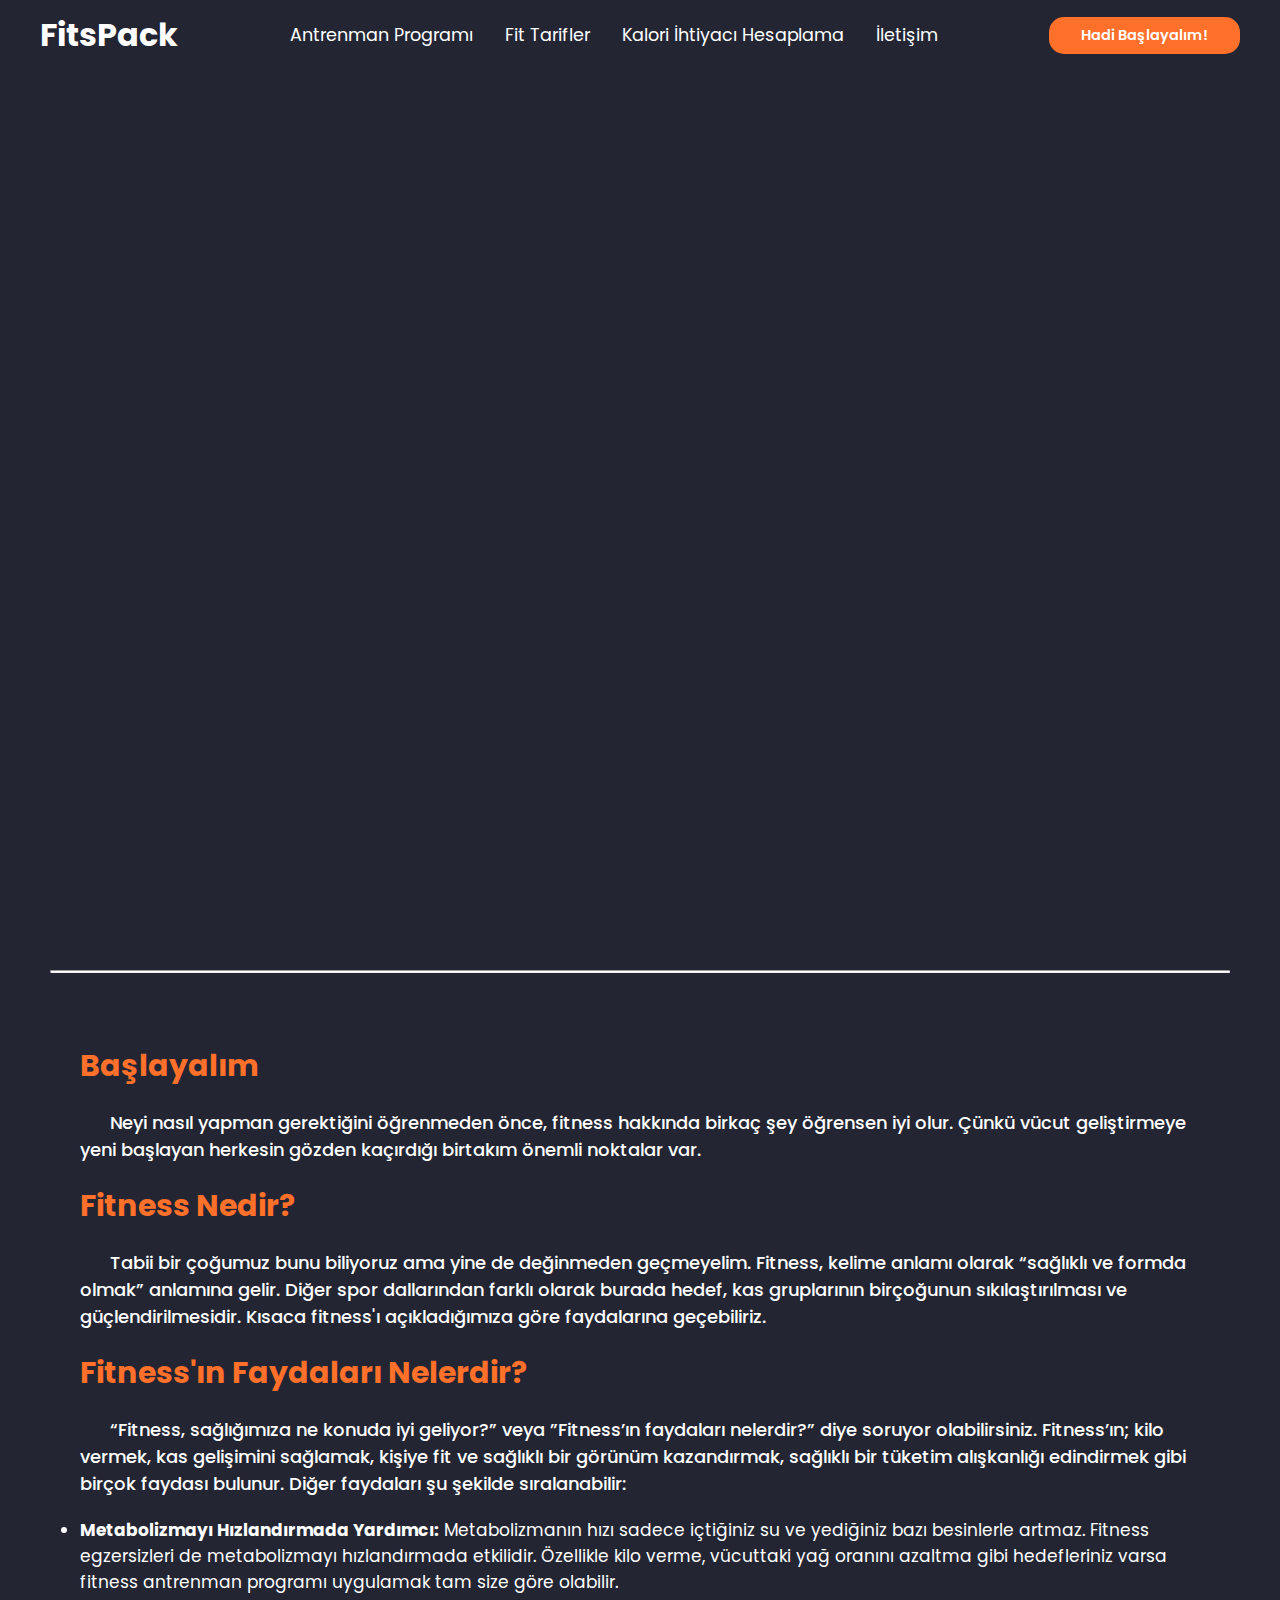
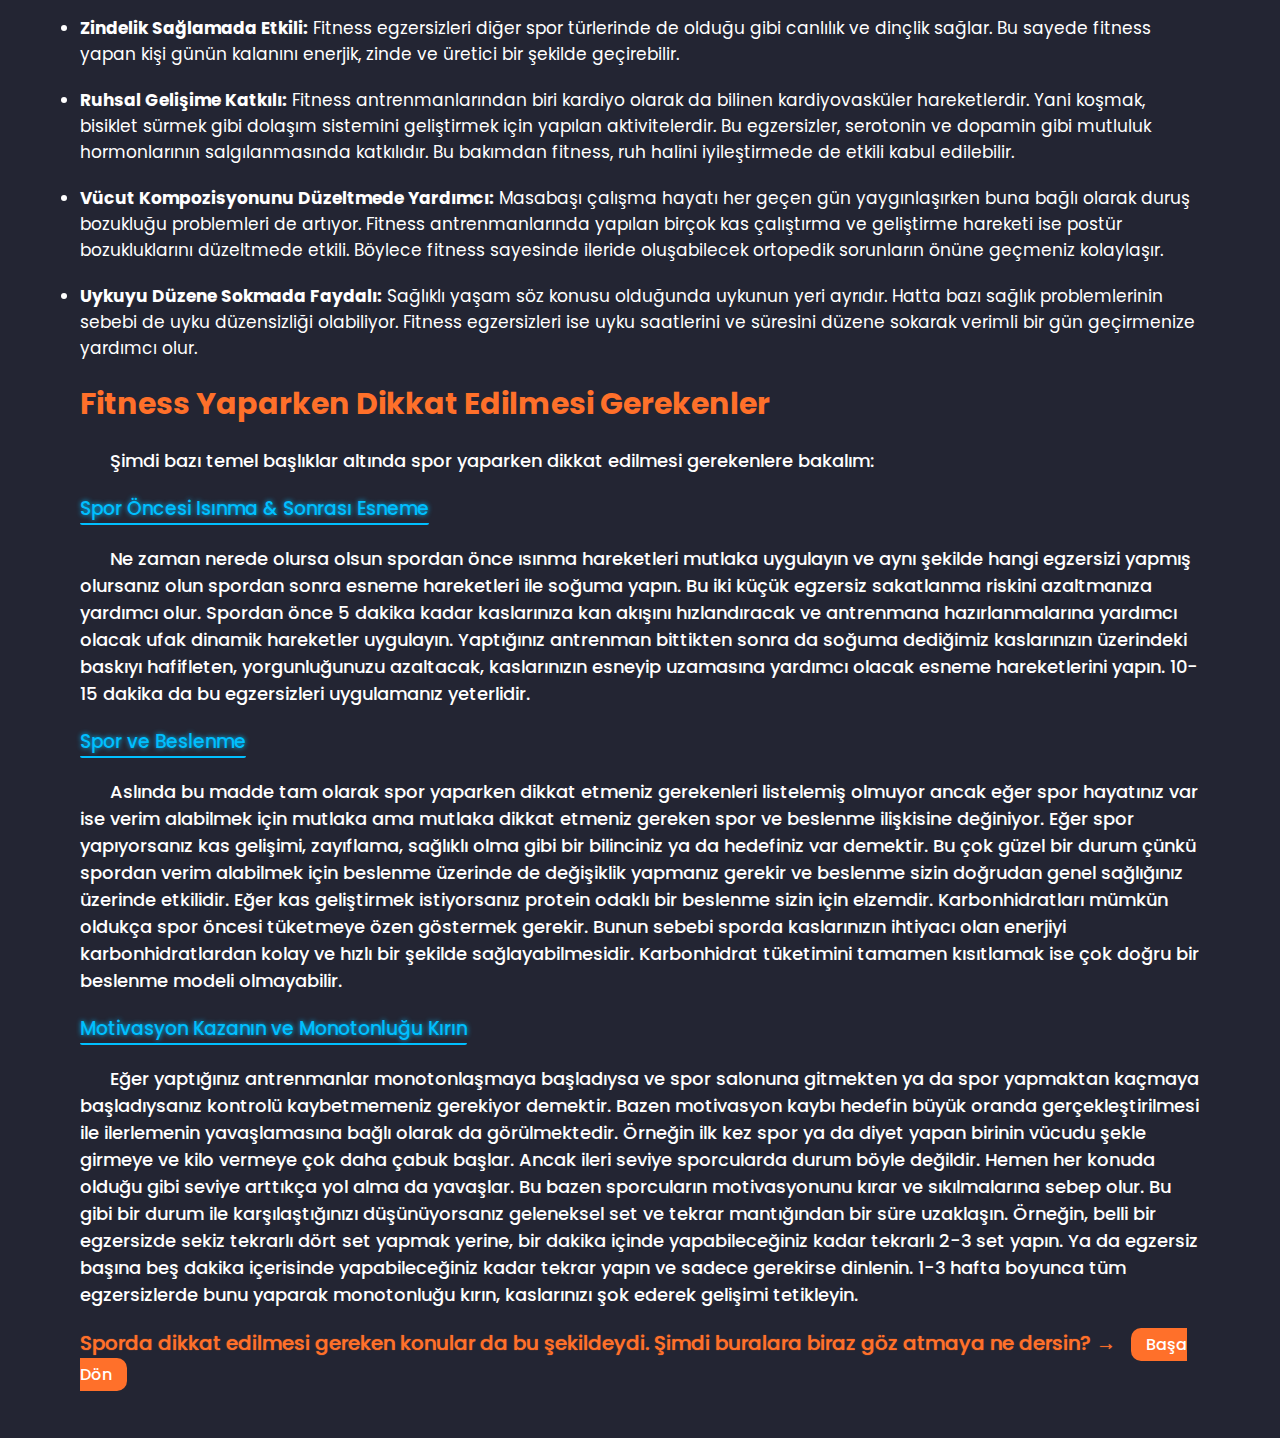
<file: Dönem Ödevi/index.html>
<!DOCTYPE html>
<html lang="tr">
    <head>
        <meta charset="UTF-8">
        <meta http-equiv="X-UA-Compatible" content="IE=edge">
        <meta name="viewport" content="width=device-width, initial-scale=1.0">

        <link rel="shortcut icon" href="resim/favicon.ico" type="image/x-icon">
        <link rel="icon" href="resim/favicon.ico" type="image/x-icon">

        <link rel="stylesheet" href="style.css">
        <link href='https://fonts.googleapis.com/css?family=Poppins' rel='stylesheet'>
        <link rel="stylesheet" 
            href="https://cdnjs.cloudflare.com/ajax/libs/font-awesome/6.4.0/css/all.min.css" 
            integrity="sha512-iecdLmaskl7CVkqkXNQ/ZH/XLlvWZOJyj7Yy7tcenmpD1ypASozpmT/E0iPtmFIB46ZmdtAc9eNBvH0H/ZpiBw==" 
            crossorigin="anonymous" referrerpolicy="no-referrer" />

        <title>FitsPack - Fitness ve Beslenme Hakkında Her Şey</title>
    </head>
    <body>
        <header>
            <div class="navbar">
                <div class="logo" id=""><a href="index.html"><i class="fa-solid fa-medal"></i> FitsPack</a></div>
                <ul class="links">
                    <li><a href="workout.html">Antrenman Programı</a></li>
                    <li><a href="recipes.html">Fit Tarifler</a></li>
                    <li><a href="bmr-calculator.html">Kalori İhtiyacı Hesaplama</a></li>
                    <li><a href="contact.html">İletişim</a></li>
                </ul>
                <a href="login.html" class="action_btn">Hadi Başlayalım!</a>
                <div class="toggle_btn">
                    <i class="fa-solid fa-bars"></i>
                </div>
            </div>
            <div class="dropdown_menu">
                <li><a href="workout.html">Antrenman Programı</a></li>
                <li><a href="recipes.html">Fit Tarifler</a></li>
                <li><a href="bmr-calculator.html">Kalori İhtiyacı Hesaplama</a></li>
                <li><a href="contact.html">İletişim</a></li>
                <li><a href="login.html" class="action_btn">Hadi Başlayalım!</a></li>
            </div>
        </header>
        
        <div class="main-content">
            <h1 class="anim">Sağlıklı Bir Hayata<br> Adım Atmaya Hazır mısın?</h1>
            <p class="anim">FitsPack'e hoş geldin! Burada yeni insanlar görmek gerçekten güzel.FitsPack'te fitness, <br>
                sağlıklı beslenme, kalori ihtiyacı gibi konularda aradığın her şeyi bulabilirsin. Spora başladın <br>
                ama ne yapman gerektiğini mi bilmiyorsun? Merak etme, doğru yerdesin.
            </p>
            <a href="#main-section" class="main-btn anim">Şimdi Keşfet</a>
        </div>

        <div class="cof-container anim">
            <div class="plate"></div>
            <div class="cup">
                <div class="top">
                    <div class="vapour">
                        <span style="--i:1;"></span>
                        <span style="--i:3;"></span>
                        <span style="--i:16;"></span>
                        <span style="--i:5;"></span>
                        <span style="--i:13;"></span>
                        <span style="--i:20;"></span>
                        <span style="--i:6;"></span>
                        <span style="--i:7;"></span>
                        <span style="--i:10;"></span>
                        <span style="--i:8;"></span>
                        <span style="--i:17;"></span>
                        <span style="--i:11;"></span>
                        <span style="--i:12;"></span>
                        <span style="--i:14;"></span>
                        <span style="--i:2;"></span>
                        <span style="--i:9;"></span>
                        <span style="--i:15;"></span>
                        <span style="--i:4;"></span>
                        <span style="--i:19;"></span>
                    </div>
                    <div class="circle">
                        <div class="tea">
                            
                        </div>
                    </div>
                </div>
                <div class="handle">

                </div>
            </div>
        </div>

        <hr class="hr1"  id="main-section">
        
        <section class="main-section">
            <div class="giris">
                <h1>Başlayalım</h1>
                <p>
                    Neyi nasıl yapman gerektiğini öğrenmeden önce, fitness hakkında birkaç şey 
                    öğrensen iyi olur. Çünkü vücut geliştirmeye yeni başlayan herkesin 
                    gözden kaçırdığı birtakım önemli noktalar var.
                </p>
            </div>
            <div class="baslik1">
                <h1>Fitness Nedir?</h1>
                <p>
                    Tabii bir çoğumuz bunu biliyoruz ama yine de değinmeden geçmeyelim.
                    Fitness, kelime anlamı olarak “sağlıklı ve formda olmak” anlamına gelir. 
                    Diğer spor dallarından farklı olarak burada hedef, kas gruplarının 
                    birçoğunun sıkılaştırılması ve güçlendirilmesidir. Kısaca fitness'ı 
                    açıkladığımıza göre faydalarına geçebiliriz.
                </p>
            </div>
            <div class="baslik2">
                <h1>Fitness'ın Faydaları Nelerdir?</h1>
                <p>
                    “Fitness, sağlığımıza ne konuda iyi geliyor?” veya ”Fitness’ın faydaları 
                    nelerdir?” diye soruyor olabilirsiniz. Fitness’ın; kilo vermek, kas 
                    gelişimini sağlamak, kişiye fit ve sağlıklı bir görünüm kazandırmak, 
                    sağlıklı bir tüketim alışkanlığı edindirmek gibi birçok faydası bulunur. 
                    Diğer faydaları şu şekilde sıralanabilir:
                    <ul>
                        <li><b>Metabolizmayı Hızlandırmada Yardımcı:</b> Metabolizmanın hızı sadece 
                            içtiğiniz su ve yediğiniz bazı besinlerle artmaz. Fitness 
                            egzersizleri de metabolizmayı hızlandırmada etkilidir. Özellikle 
                            kilo verme, vücuttaki yağ oranını azaltma gibi hedefleriniz varsa 
                            fitness antrenman programı uygulamak tam size göre olabilir. </li>
                        <li><b>Zindelik Sağlamada Etkili:</b> Fitness egzersizleri diğer spor 
                            türlerinde de olduğu gibi canlılık ve dinçlik sağlar. Bu sayede 
                            fitness yapan kişi günün kalanını enerjik, zinde ve üretici bir 
                            şekilde geçirebilir.</li>
                        <li><b>Ruhsal Gelişime Katkılı:</b> Fitness antrenmanlarından biri kardiyo 
                            olarak da bilinen kardiyovasküler hareketlerdir. Yani koşmak, 
                            bisiklet sürmek gibi dolaşım sistemini geliştirmek için yapılan 
                            aktivitelerdir. Bu egzersizler, serotonin ve dopamin gibi mutluluk 
                            hormonlarının salgılanmasında katkılıdır. Bu bakımdan fitness, 
                            ruh halini iyileştirmede de etkili kabul edilebilir.</li>
                        <li><b>Vücut Kompozisyonunu Düzeltmede Yardımcı:</b> Masabaşı çalışma hayatı 
                            her geçen gün yaygınlaşırken buna bağlı olarak duruş bozukluğu 
                            problemleri de artıyor. Fitness antrenmanlarında yapılan birçok kas 
                            çalıştırma ve geliştirme hareketi ise postür bozukluklarını düzeltmede 
                            etkili. Böylece fitness sayesinde ileride oluşabilecek ortopedik 
                            sorunların önüne geçmeniz kolaylaşır. </li>
                        <li><b>Uykuyu Düzene Sokmada Faydalı:</b> Sağlıklı yaşam söz konusu olduğunda 
                            uykunun yeri ayrıdır. Hatta bazı sağlık problemlerinin sebebi de uyku 
                            düzensizliği olabiliyor. Fitness egzersizleri ise uyku saatlerini ve 
                            süresini düzene sokarak verimli bir gün geçirmenize yardımcı olur. </li>
                    </ul>
                </p>
            </div>
            <div class="baslik3">
                <h1>Fitness Yaparken Dikkat Edilmesi Gerekenler</h1>
                <p>
                    Şimdi bazı temel başlıklar altında spor yaparken dikkat edilmesi 
                    gerekenlere bakalım: <br>
               </p>
               <ul>
                    <li>
                        <h3>Spor Öncesi Isınma & Sonrası Esneme</h3>
                        <p>
                            Ne zaman nerede olursa olsun spordan önce ısınma hareketleri mutlaka 
                            uygulayın ve aynı şekilde hangi egzersizi yapmış olursanız olun spordan 
                            sonra esneme hareketleri ile soğuma yapın.
                            Bu iki küçük egzersiz sakatlanma riskini azaltmanıza yardımcı olur.
                            Spordan önce 5 dakika kadar kaslarınıza kan akışını hızlandıracak ve 
                            antrenmana hazırlanmalarına yardımcı olacak ufak dinamik hareketler 
                            uygulayın. Yaptığınız antrenman bittikten sonra da soğuma dediğimiz 
                            kaslarınızın üzerindeki baskıyı hafifleten, yorgunluğunuzu azaltacak, 
                            kaslarınızın esneyip uzamasına yardımcı olacak esneme hareketlerini 
                            yapın. 10-15 dakika da bu egzersizleri uygulamanız yeterlidir.
                        </p>
                    </li>
                    <li>
                        <h3>Spor ve Beslenme</h3>
                        <p>
                            Aslında bu madde tam olarak spor yaparken dikkat etmeniz gerekenleri 
                            listelemiş olmuyor ancak eğer spor hayatınız var ise verim alabilmek 
                            için mutlaka ama mutlaka dikkat etmeniz gereken 
                            spor ve beslenme ilişkisine değiniyor. Eğer spor yapıyorsanız kas 
                            gelişimi, zayıflama, sağlıklı olma gibi bir bilinciniz ya da hedefiniz 
                            var demektir. Bu çok güzel bir durum çünkü spordan verim alabilmek 
                            için beslenme üzerinde de değişiklik yapmanız gerekir ve beslenme 
                            sizin doğrudan genel sağlığınız üzerinde etkilidir. Eğer kas 
                            geliştirmek istiyorsanız protein odaklı bir beslenme sizin için 
                            elzemdir. Karbonhidratları mümkün oldukça spor öncesi tüketmeye 
                            özen göstermek gerekir. Bunun sebebi sporda kaslarınızın ihtiyacı 
                            olan enerjiyi karbonhidratlardan kolay ve hızlı bir şekilde 
                            sağlayabilmesidir. Karbonhidrat tüketimini tamamen kısıtlamak ise 
                            çok doğru bir beslenme modeli olmayabilir.
                        </p>
                    </li>
                    <li>
                        <h3>Motivasyon Kazanın ve Monotonluğu Kırın</h3>
                        <p>
                            Eğer yaptığınız antrenmanlar monotonlaşmaya başladıysa ve spor salonuna 
                            gitmekten ya da spor yapmaktan kaçmaya başladıysanız kontrolü 
                            kaybetmemeniz gerekiyor demektir. Bazen motivasyon kaybı hedefin 
                            büyük oranda gerçekleştirilmesi ile ilerlemenin yavaşlamasına bağlı 
                            olarak da görülmektedir. Örneğin ilk kez spor ya da diyet yapan birinin 
                            vücudu şekle girmeye ve kilo vermeye çok daha çabuk başlar. Ancak ileri 
                            seviye sporcularda durum böyle değildir. Hemen her konuda olduğu gibi 
                            seviye arttıkça yol alma da yavaşlar. Bu bazen sporcuların motivasyonunu
                            kırar ve sıkılmalarına sebep olur. Bu gibi bir durum ile 
                            karşılaştığınızı düşünüyorsanız geleneksel set ve tekrar mantığından 
                            bir süre uzaklaşın. Örneğin, belli bir egzersizde sekiz tekrarlı dört 
                            set yapmak yerine, bir dakika içinde yapabileceğiniz kadar tekrarlı 
                            2-3 set yapın. Ya da egzersiz başına beş dakika içerisinde 
                            yapabileceğiniz kadar tekrar yapın ve sadece gerekirse dinlenin. 
                            1-3 hafta boyunca tüm egzersizlerde bunu yaparak monotonluğu kırın, 
                            kaslarınızı şok ederek gelişimi tetikleyin.
                        </p>
                    </li>
                    <li>
                        Sporda dikkat edilmesi gereken konular da bu şekildeydi. Şimdi buralara biraz 
                        göz atmaya ne dersin? &rarr;
                        <a href="#" class="basa-don">Başa Dön</a>
                    </li>
               </ul>
            </div>
            
        </section>

        
        <script src="script.js"></script>
    </body>
</html>
</file>
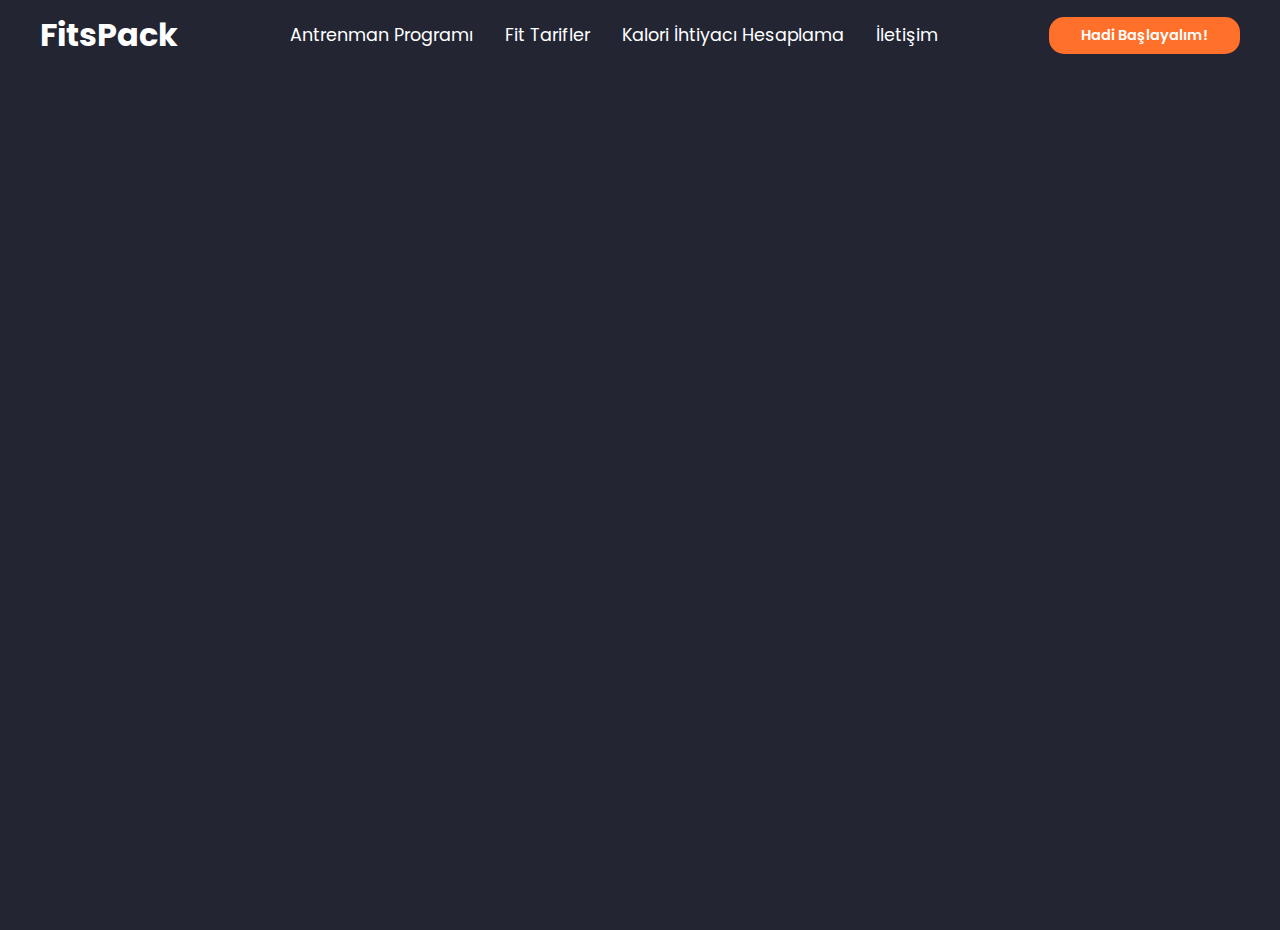
<file: Dönem Ödevi/login.html>
<!DOCTYPE html>
<html lang="en">
    <head>
        <meta charset="UTF-8">
        <meta http-equiv="X-UA-Compatible" content="IE=edge">
        <meta name="viewport" content="width=device-width, initial-scale=1.0">
        <link rel="stylesheet" href="style.css">
        <link href='https://fonts.googleapis.com/css?family=Poppins' rel='stylesheet'>
        <link rel="stylesheet" 
            href="https://cdnjs.cloudflare.com/ajax/libs/font-awesome/6.4.0/css/all.min.css" 
            integrity="sha512-iecdLmaskl7CVkqkXNQ/ZH/XLlvWZOJyj7Yy7tcenmpD1ypASozpmT/E0iPtmFIB46ZmdtAc9eNBvH0H/ZpiBw==" 
            crossorigin="anonymous" referrerpolicy="no-referrer" />
        <title>Giriş Yap - FitsPack</title>
    </head>
    <body>
        <header>
            <div class="navbar">
            <div class="logo"><a href="index.html"><i class="fa-solid fa-medal"></i> FitsPack</a></div>
            <ul class="links">
                <li><a href="workout.html">Antrenman Programı</a></li>
                <li><a href="recipes.html">Fit Tarifler</a></li>
                <li><a href="bmr-calculator.html">Kalori İhtiyacı Hesaplama</a></li>
                <li><a href="contact.html">İletişim</a></li>
            </ul>
            <a href="login.html" class="action_btn">Hadi Başlayalım!</a>
            <div class="toggle_btn">
                <i class="fa-solid fa-bars"></i>
            </div>
            </div>
            <div class="dropdown_menu">
                <li><a href="workout.html">Antrenman Programı</a></li>
                <li><a href="recipes.html">Fit Tarifler</a></li>
                <li><a href="bmr-calculator.html">Kalori İhtiyacı Hesaplama</a></li>
                <li><a href="contact.html">İletişim</a></li>
                <li><a href="login.html" class="action_btn">Hadi Başlayalım!</a></li>
            </div>
        </header>

        <div class="login-form anim">
            <div class="wrapper">
                <div class="form-box login">
                    <h2>Giriş Yap</h2>
                    <form action="#">
                        <div class="input-box">
                            <span class="icon">
                                <i class="fa-solid fa-user"></i>
                            </span>
                            <input type="text" required>
                            <label>Kullanıcı Adı</label>
                        </div>
                        <div class="input-box">
                            <span class="icon">
                                <i class="fa-solid fa-lock"></i>
                            </span>
                            <input type="password" required>
                            <label>Şifre</label>
                        </div>
                        <div class="remember-forgot">
                            <label><input type="checkbox"> Beni Hatırla</label>
                            <a href="#">Şifremi Unuttum?</a>
                        </div>
                        <button type="submit" class="btn">Giriş Yap</button>
                        <div class="login-register">
                            <p> Hesabın yok mu? &nbsp;
                                <a href="register.html" class="register-link">Kayıt Ol</a>
                            </p>
                        </div>
                    </form>
                </div>
            </div>
        </div>

        <script src="script.js"></script>
    </body>
</html>
</file>
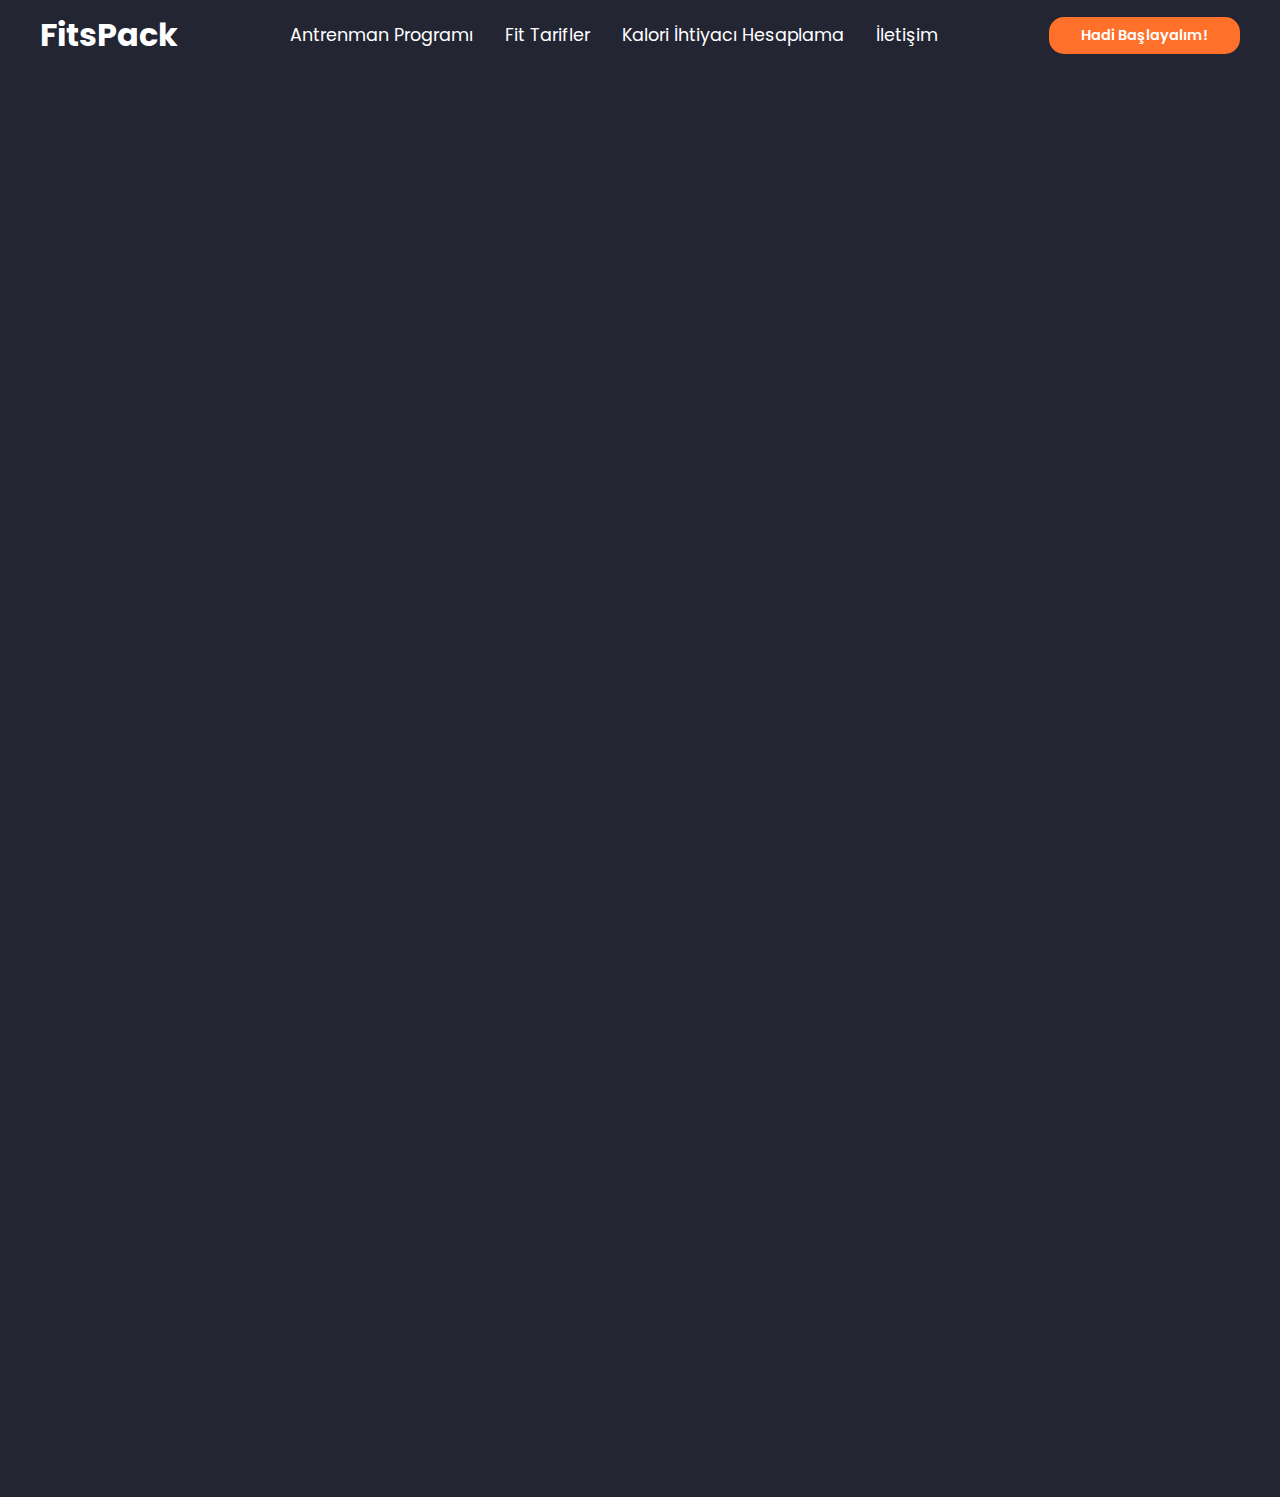
<file: Dönem Ödevi/recipes.html>
<!DOCTYPE html>
<html lang="en">
    <head>
        <meta charset="UTF-8">
        <meta http-equiv="X-UA-Compatible" content="IE=edge">
        <meta name="viewport" content="width=device-width, initial-scale=1.0">
        <link rel="stylesheet" href="style.css">
        <link href='https://fonts.googleapis.com/css?family=Poppins' rel='stylesheet'>
        <link rel="stylesheet" 
            href="https://cdnjs.cloudflare.com/ajax/libs/font-awesome/6.4.0/css/all.min.css" 
            integrity="sha512-iecdLmaskl7CVkqkXNQ/ZH/XLlvWZOJyj7Yy7tcenmpD1ypASozpmT/E0iPtmFIB46ZmdtAc9eNBvH0H/ZpiBw==" 
            crossorigin="anonymous" referrerpolicy="no-referrer" />
        <title>Fit Tarifler - FitsPack</title>
    </head>
    <body>
        <header>
            <div class="navbar">
            <div class="logo"><a href="index.html"><i class="fa-solid fa-medal"></i> FitsPack</a></div>
            <ul class="links">
                <li><a href="workout.html">Antrenman Programı</a></li>
                <li><a href="recipes.html">Fit Tarifler</a></li>
                <li><a href="bmr-calculator.html">Kalori İhtiyacı Hesaplama</a></li>
                <li><a href="contact.html">İletişim</a></li>
            </ul>
            <a href="login.html" class="action_btn">Hadi Başlayalım!</a>
            <div class="toggle_btn">
                <i class="fa-solid fa-bars"></i>
            </div>
            </div>
            <div class="dropdown_menu">
                <li><a href="workout.html">Antrenman Programı</a></li>
                <li><a href="recipes.html">Fit Tarifler</a></li>
                <li><a href="bmr-calculator.html">Kalori İhtiyacı Hesaplama</a></li>
                <li><a href="contact.html">İletişim</a></li>
                <li><a href="login.html" class="action_btn">Hadi Başlayalım!</a></li>
            </div>
        </header>

        <section class="items anim">
            <div class="item">
                <img src="resim/pankek.jpg" alt="">
                <h4>Şekersiz Muzlu Pankek</h4>
                <div class="popup-container">
                    <label for="pankek-popup">Tarifi Gör</label>
                    <input type="checkbox" id="pankek-popup">
                    <div class="popup">
                        <div class="inner">
                            <div class="title">
                                <h4>Şekersiz Muzlu Pankek Tarifi</h4>
                                <label for="pankek-popup">
                                    <i class="fa-solid fa-xmark"></i>
                                </label>
                            </div>
                            <div class="content">
                                <div class="ingred">
                                    <h5>Malzemeler</h5>
                                    <ul>
                                        <li>1 adet büyük boy muz</li>
                                        <li>4 yemek kaşığı yulaf</li>
                                        <li>1 adet büyük boy yumurta</li>
                                        <li>1 çay kaşığı kabartma tozu</li>
                                        <li>1 tutam tarçın</li>
                                        <li>3 yemek kaşığı zeytinyağı</li>
                                    </ul>
                                    <h5>Nasıl Yapılır?</h5>
                                    <ul>
                                        <li>Pancake malzemelerini Blender'a 
                                            koyup pürüzsüz olana kadar karıştırın.</li>
                                        <li>Orta boy bir tavayı ısıtın, yağlayın ve hazırladığınız karışımı 
                                            dilediğiniz büyüklüklerde önlü arkalı olarak pişirin.</li>
                                        <li>Hazırladığınız pancake'leri dilerseniz muz ve bal eklemesi 
                                            yaparak servis edebilirsiniz. Afiyet olsun.</li>
                                    </ul>
                                </div>
                            </div>
                        </div>
                    </div>
                </div>
            </div>
            <div class="item">
                <img src="resim/omlet.jpg" alt="">
                <h4>Beyaz Omlet</h4>
                <div class="popup-container">
                    <label for="omlet-popup">Tarifi Gör</label>
                    <input type="checkbox" id="omlet-popup">
                    <div class="popup">
                        <div class="inner">
                            <div class="title">
                                <h4>Beyaz Omlet Tarifi</h4>
                                <label for="omlet-popup">
                                    <i class="fa-solid fa-xmark"></i>
                                </label>
                            </div>
                            <div class="content">
                                <div class="ingred">
                                    <h5>Malzemeler</h5>
                                    <ul>
                                        <li>6 adet yumurta beyazı</li>
                                        <li>6 adet cherry domates</li>
                                        <li>1 dal biberiye</li>
                                        <li>1 çimdik tuz</li>
                                        <li>1 çimdik karabiber</li>
                                        <li>1/2 demet maydanoz</li>
                                        <li>3 adet mantar</li>
                                        <li>1 tatlı kaşığı zeytinyağı</li>
                                    </ul>
                                    <h5>Nasıl Yapılır?</h5>
                                    <ul>
                                        <li>Önceden ısıtılmış tavayı yağlayın. Arzuya göre omletinize 
                                            mantar koymak isterseniz kızgın yağda mantarları soteleyin.</li>
                                        <li>Yumurtanın beyazlarını çatal ile 2-3 kere karıştırdıktan 
                                            sonra tavaya dökün.</li>
                                        <li>Cherry domates ve biberiye yapraklarını omletin üzerine serpiştirin.</li>
                                        <li>Tuz ve karabiber ile baharatlandırdıktan sonra kapağını 
                                            kapatın ve kısık ateşte 5 dakika pişirin.</li>
                                        <li>Dilerseniz üzerine ince kıyılmış maydanoz ilave ederek 
                                            servis edebilirsiniz.</li>
                                    </ul>
                                </div>
                            </div>
                        </div>
                    </div>
                </div>
            </div>
            <div class="item">
                <img src="resim/ton.jpg" alt="">
                <h4>Ton Balıklı Enginarlı Salata</h4>
                <div class="popup-container">
                    <label for="ton-popup">Tarifi Gör</label>
                    <input type="checkbox" id="ton-popup">
                    <div class="popup">
                        <div class="inner">
                            <div class="title">
                                <h4>Ton Balıklı Enginarlı Salata</h4>
                                <label for="ton-popup">
                                    <i class="fa-solid fa-xmark"></i>
                                </label>
                            </div>
                            <div class="content">
                                <div class="ingred">
                                    <h5>Malzemeler</h5>
                                    <ul>
                                        <li>1/4 demet roka</li>
                                        <li>1 avuç taze nane</li>
                                        <li>1 adet havuç</li>
                                        <li>4 adet cherry domates</li>
                                        <li>2 adet salatalık</li>
                                        <li>1 adet enginar</li>
                                        <li>3 yemek kaşığı zeytinyağı</li>
                                        <li>1 adet limonun suyu</li>
                                    </ul>
                                    <ul>
                                        <li>1/2 çay kaşığı tuz</li>
                                        <li>1 çay kaşığı tuz</li>
                                        <li>1 çay kaşığı keten tohumu</li>
                                        <li>2 avuç kıyılmış dereotu</li>
                                        <li>160gr ton balığı</li>
                                        <li>1 yemek kaşığı mayonez</li>
                                        <li>1 tatlı kaşığı hardal</li>
                                        <li>2 adet küçük boy kornişon turşu</li>
                                        <li>1/2 adet kapya biber</li>
                                    </ul>
                                    <h5>Nasıl Yapılır?</h5>
                                    <ul>
                                        <li>Enginarı soymadan önce salata sosunu hazırlamak için 
                                            zeytinyağı, limon suyu, tuz, keten tohumu ve dereotunu bir 
                                            kavanozda çalkalayarak karıştırın. Enginarı soyacak yardımıyla 
                                            dilimleyin ve ardından salata sosundan üzerine gezdirip 
                                            kenarda bekletin.</li>
                                        <li>Ton balığını bir kaseye alın. Üzerine mayonez, hardal, 
                                            limon suyu, limon kabuğu rendesi, kornişon turşu, 
                                            közlenmiş kapya biber ve dereotunu ilave edip güzelce karıştırın.</li>
                                        <li>Lavaşı küçük üçgenler olacak şekilde kesin. Bir kasede 
                                            zeytinyağı ve toz kırmızı biberi karıştırıp lavaşların üzerine 
                                            fırça yardımıyla sürün. Tavada önlü arkalı 3-4 dakika kızartın.</li>
                                        <li>Akdeniz yeşilliği, roka, cherry domates, salatalık, 
                                            havuç ve taze naneyi  bir kasede karıştırıp servis tabağına alın.</li>
                                        <li>Üzerine enginar dilimleri ve ton balıklı karışımı ekleyip 
                                            salata sosunu üzerlerine gezdirin.</li>
                                        <li>Kıtır lavaşları da salatanın üzerine batırıp afiyetle tüketin!</li>
                                    </ul>
                                </div>
                            </div>
                        </div>
                    </div>
                </div>
            </div>

            <div class="item">
                <img src="resim/sezar.jpg" alt="">
                <h4>Tavuklu Sezar Salata</h4>
                <div class="popup-container">
                    <label for="sezar-popup">Tarifi Gör</label>
                    <input type="checkbox" id="sezar-popup">
                    <div class="popup">
                        <div class="inner">
                            <div class="title">
                                <h4>Tavuklu Sezar Salata Tarifi</h4>
                                <label for="sezar-popup">
                                    <i class="fa-solid fa-xmark"></i>
                                </label>
                            </div>
                            <div class="content">
                                <div class="ingred">
                                    <h5>Malzemeler</h5>
                                    <ul>
                                        <li>100gr tavuk göğsü</li>
                                        <li>10 adet kruton</li>
                                        <li>3-4 dilim parmesan peyniri</li>
                                        <li>1/2 adet marul</li>
                                        <li>2 yemek kaşığı mayonez</li>
                                        <li>1 tatlı kaşığı hardal</li>
                                        <li>1 diş sarımsak</li>
                                        <li>1/4 adet limon</li>
                                        <li>1/2 çay kaşığı tuz</li>
                                    </ul>
                                    <h5>Nasıl Yapılır?</h5>
                                    <ul>
                                        <li>Bir kaseye ezdiğiniz sarımsağı alın.</li>
                                        <li>Mayonez ve hardalı da ekleyin.</li>
                                        <li>Güzelce karıştın.</li>
                                        <li>Kızdırdığınız tavaya tavukları ekleyin. 
                                            2'şer dakika arkalı önlü kızartın.</li>
                                        <li>Sos ile marulları buluşturun. Güzelce harmanlayın.</li>
                                        <li>Krutonları ve tavukları da ekledikten sonra hazır. 
                                            Parmesan peyniri ile servis edebilirsiniz.</li>
                                    </ul>
                                </div>
                            </div>
                        </div>
                    </div>
                </div>
            </div>
            <div class="item">
                <img src="resim/tavuk.jpg" alt="">
                <h4>Tavuk Tabağı</h4>
                <div class="popup-container">
                    <label class="recipe-btn" for="tavuk-popup">Tarifi Gör</label>
                    <input type="checkbox" id="tavuk-popup">
                    <div class="popup">
                        <div class="inner">
                            <div class="title">
                                <h4>Tavuk Tabağı Tarifi</h4>
                                <label for="tavuk-popup">
                                    <i class="fa-solid fa-xmark"></i>
                                </label>
                            </div>
                            <div class="content">
                                <div class="ingred">
                                    <h5>Malzemeler</h5>
                                    <ul>
                                        <li>1 adet tavuk göğsü</li>
                                        <li>1 adet kapya biber</li>
                                        <li>1 tatlı kaşığı soya sosu</li>
                                        <li>5 yemek kaşığı zeytinyağı</li>
                                        <li>2 çay kaşığı tuz</li>
                                        <li>1 çay kaşığı karabiber</li>
                                        <li>1/5 adet karnabahar</li>
                                    </ul>
                                    <h5>Nasıl Yapılır?</h5>
                                    <ul>
                                        <li>Karnabaharı hazırlamak için öncelikle karnabaharı 
                                            rendenin kalın tarafıyla rendeleyin.</li>
                                        <li>Bir tavaya alın ve üzerine zeytinyağı ilave edin. 
                                            Kısık ateşte yumuşayana kadar 8-10 dakika kadar kavurun. 
                                            Ardından tuz ve karabiberini atın ve karıştırıp ocaktan alın.</li>
                                        <li>Yine bir tavanın içerisine zeytinyağını alın. 
                                            Küp küp doğranmış tavuk göğsünü ilave edin.</li>
                                        <li>5-6 dakika güzelce kavurduktan sonra biberlerini de 
                                            ilave ederek kavurmaya devam edin.</li>
                                        <li>Soya sosu, damak zevkinize göre tuz ve karabiber 
                                            ilave ederek ocaktan alın.</li>
                                        <li>Bir tabağın yarısına karnabaharı, diğer yarısına da 
                                            tavukları koyun ve servis edin. Afiyetler olsun!</li>
                                    </ul>
                                </div>
                            </div>
                        </div>
                    </div>
                </div>
            </div>
            <div class="item">
                <img src="resim/makarna.jpg" alt="">
                <h4>Diyet Makarna</h4>
                <div class="popup-container">
                    <label class="recipe-btn" for="makarna-popup">Tarifi Gör</label>
                    <input type="checkbox" id="makarna-popup">
                    <div class="popup">
                        <div class="inner">
                            <div class="title">
                                <h4>Diyet Makarna Tarifi</h4>
                                <label for="makarna-popup">
                                    <i class="fa-solid fa-xmark"></i>
                                </label>
                            </div>
                            <div class="content">
                                <div class="ingred">
                                    <h5>Malzemeler</h5>
                                    <ul>
                                        <li>1/2 adet tam buğday unlu makarna</li>
                                        <li>1 adet avokado</li>
                                        <li>1 diş sarımsak</li>
                                        <li>10 adet cherry domates</li>
                                        <li>1/4 su bardağı mısır konservesi</li>
                                        <li>2 çay kaşığı tuz</li>
                                        <li>1/2 yemek kaşığı zeytinyağı</li>
                                        <li>1/2 adet limon suyu</li>
                                        <li>1/2 adet limon suyu</li>
                                    </ul>
                                    <h5>Nasıl Yapılır?</h5>
                                    <ul>
                                        <li>Tencerede kaynayan suya 1 çay kaşığı 
                                            tuz atın ve makarnaları 8-10 dakika kadar haşlayın</li>
                                        <li>Haşlanan makarnaları süzüp derin bir kaseye alın. 
                                            Makarnaya mısırları ve domatesleri yarıya bölerek ekleyin</li>
                                        <li>Avokado, limon suyu, zeytinyağı ve 1 çay kaşığı tuzu derin 
                                            bir kaseye ekleyin ve bir çatal yardımıyla malzemeleri ezerek püre haline getirin.</li>
                                        <li>Püre avokado sosa rendelenmiş 1 diş sarımsağı ekleyin.
                                            Kıyılmış fesleğenleri ekleyin ve güzelce karıştırın.</li>
                                        <li>Avokadolu harcı makarnaya ekleyin. Tüm malzemeleri güzelce karıştırın. Afiyet olsun!</li>
                                    </ul>
                                </div>
                            </div>
                        </div>
                    </div>
                </div>
            </div>
            <div class="item">
                <img src="resim/tavuklu-makarna.jpg" alt="">
                <h4>Tavuklu Makarna</h4>
                <div class="popup-container">
                    <label class="recipe-btn" for="tm-popup">Tarifi Gör</label>
                    <input type="checkbox" id="tm-popup">
                    <div class="popup">
                        <div class="inner">
                            <div class="title">
                                <h4>Tavuklu Makarna Tarifi</h4>
                                <label for="tm-popup">
                                    <i class="fa-solid fa-xmark"></i>
                                </label>
                            </div>
                            <div class="content">
                                <div class="ingred">
                                    <h5>Malzemeler</h5>
                                    <ul>
                                        <li>1/2 paket burgu makarna</li>
                                        <li>6 parça brokoli</li>
                                        <li>1 adet kırmızı biber</li>
                                        <li>1/2 adet küçük boy kabak</li>
                                        <li>6 adet üzüm domates</li>
                                        <li>1 adet tavuk bonfile</li>
                                        <li>3 diş sarımsak</li>
                                        <li>2 yemek kaşığı zeytinyağı</li>
                                        <li>1/2 çay kaşığı beyaz biber</li>
                                        <li>1 tatlı kaşığı tuz</li>
                                        <li>10 adet fesleğen yaprağı</li>
                                        <li>1 yemek kaşığı rendelenmiş parmesan peyniri</li>
                                    </ul>
                                    <h5>Nasıl Yapılır?</h5>
                                    <ul>
                                        <li>Makarnayı kaynar haldeki tuzlu suya 
                                            atın ve üzerinde yazan süreden 1 dakika daha az pişirin.</li>
                                        <li>Kırmızı biberi ince ince kesin, kabağı ve 
                                            tavuğu küp küp doğrayın, sarımsakları incecik kıyın.</li>
                                        <li>Brokoli çiçeklerini kaynar haldeki suya atıp 2 dakika 
                                            tutup çıkarın ve hemen soğuk suya atın.</li>
                                        <li>Zeytinyağını tavada kızdırın, önce biberleri 
                                            sonra kabakları ekleyip 2-3 dakika kadar soteleyin.</li>
                                        <li>Sarımsak, brokoli ve domatesleri de ekleyip hızlı hızlı soteleyin.</li>
                                        <li>Haşlanan makarnanın suyunu süzmeden önce 1/2 su bardağı kadar 
                                            kısmını ayırın ve makarnayı süzün.</li>
                                        <li>Küp küp doğradığınız tavuğu da tavaya alın ve hızlıca soteleyin.</li>
                                        <li>Tavukların pembelikleri gidince, ayırdığınız makarna suyunu tavuk 
                                            ve sebzelerin üzerine ekleyip, süzdüğünüz makarnayı da aynı tavaya alın.</li>
                                        <li>Beyaz biberini de eleyip, bütün tatların birbirine geçmesi için 
                                            1 dakika boyunca soteleyin.</li>
                                        <li>Servis tabaklarına alıp üzerlerine taze fesleğen yapraklarını ve 
                                            parmesan peynirini serpiştirin.</li>
                                    </ul>
                                </div>
                            </div>
                        </div>
                    </div>
                </div>
            </div>
            <div class="item">
                <img src="resim/karnabahar-pizza.jpg" alt="">
                <h4>Karnabahar Tabanlı Pizza</h4>
                <div class="popup-container">
                    <label class="recipe-btn" for="kp-popup">Tarifi Gör</label>
                    <input type="checkbox" id="kp-popup">
                    <div class="popup">
                        <div class="inner">
                            <div class="title">
                                <h4>Karnabahar Tabanlı Pizza Tarifi</h4>
                                <label for="kp-popup">
                                    <i class="fa-solid fa-xmark"></i>
                                </label>
                            </div>
                            <div class="content">
                                <div class="ingred">
                                    <h5>Malzemeler</h5>
                                    <ul>
                                        <li>1 adet orta boy karnabahar</li>
                                        <li>2 adet yumurta</li>
                                        <li>1 paket labne</li>
                                        <li>1 çay kaşığı tuz</li>
                                        <li>1 çay kaşığı taze çekilmiş tane karabiber</li>
                                        <li>2 yemek kaşığı domates salçası</li>
                                        <li>1 çay bardağı ılık su</li>
                                        <li>1 çay kaşığı kekik</li>
                                        <li>1 adet kapya biber</li>
                                        <li>100 gram siyah zeytin</li>
                                        <li>3-4 yemek kaşığı konserve mısır</li>
                                        <li>1 su bardağı rendelenmiş kaşar peyniri</li>
                                    </ul>
                                    <h5>Nasıl Yapılır?</h5>
                                    <ul>
                                        <li>Karnabaharı çiçeklerine ayırın ve güzelce yıkadıktan 
                                            sonra iyice ufalanacak şekilde rondodan çekin.</li>
                                        <li>İçine labneyi, baharatları ve yumurtaları ekleyip güzelce karıştırın.</li>
                                        <li>Hazırladığınız karnabaharlı harcı ikiye bölün ve birer 
                                            yuvarlak oluşturacak şekilde yağlı kâğıt serilmiş bir 
                                            fırın tepsisine dökün.Karnabahar tabanını önceden ısıtılmış 
                                            200 derece fırında üstü hafifçe kızarana dek yaklaşık 
                                            10 dakika kadar pişirin</li>
                                        <li>Sürenin sonunda sırından alın ve bir kasede su, salça ve 
                                            kekik karışımını hazırlayın ve karnabahar pizza tabanının üstüne yayın.</li>
                                        <li>Üstüne de hazırladığınız malzemeleri serpiştirin ve son olarak 
                                            kaşarı da serpip tekrar fırında verin.</li>
                                        <li>Kaşarlar eriyip, malzemeler pişince yaklaşık 10 dakika sonra 
                                            fırından alın ve sıcak sıcak servis edin. Afiyetler olsun!</li>
                                    </ul>
                                </div>
                            </div>
                        </div>
                    </div>
                </div>
            </div>
            <div class="item">
                <img src="resim/tavuk2.jpg" alt="">
                <h4>Sarımsak Yağlı Tavuk</h4>
                <div class="popup-container">
                    <label class="recipe-btn" for="t2-popup">Tarifi Gör</label>
                    <input type="checkbox" id="t2-popup">
                    <div class="popup">
                        <div class="inner">
                            <div class="title">
                                <h4>Sarımsak Yağlı Tavuk Tarifi</h4>
                                <label for="t2-popup">
                                    <i class="fa-solid fa-xmark"></i>
                                </label>
                            </div>
                            <div class="content">
                                <div class="ingred">
                                    <h5>Malzemeler</h5>
                                    <ul>
                                        <li>4 adet tavuk göğsü</li>
                                        <li>2 çay kaşığı İtalyan çeşnisi</li>
                                        <li>1 yemek kaşığı zeytinyağı</li>
                                        <li>1/2 su bardağı tavuk suyu</li>
                                        <li>4 yemek kaşığı tereyağı</li>
                                        <li>4-5 diş doğranmış sarımsak</li>
                                        <li>2 yemek kaşığı taze kıyılmış maydanoz</li>
                                        <li>Tuz ve Karabiber</li>
                                    </ul>
                                    <h5>Nasıl Yapılır?</h5>
                                    <ul>
                                        <li>Tavuğun her tarafına İtalyan baharatı, 
                                            tuz ve karabiber sürün. Zeytinyağını büyük 
                                            bir tavada, orta ateşte ısıtın. Tavuğu altın 
                                            rengi kahverengi olana ve iç sıcaklığı 75º'ye 
                                            ulaşana kadar pişirin.</li>
                                        <li>Önceden ısıtılmış aynı tavaya tavuk suyunu 
                                            ekleyin ve birkaç dakika köpürmesine izin 
                                            vererek tavayı temizleyin. Tereyağı ve 
                                            sarımsağı ekleyin ve ipeksi bir sos oluşana 
                                            kadar sürekli karıştırarak pişirin. Maydanozu 
                                            ilave edin ve tereyağlı sosu üzerine kaşıkla 
                                            dökerek tavuğu tavaya geri koyun.</li>
                                    </ul>
                                </div>
                            </div>
                        </div>
                    </div>
                </div>
            </div>
            <div class="item">
                <img src="resim/patlican.jpg" alt="">
                <h4>Fırında Patlıcan</h4>
                <div class="popup-container">
                    <label class="recipe-btn" for="patlican-popup">Tarifi Gör</label>
                    <input type="checkbox" id="patlican-popup">
                    <div class="popup">
                        <div class="inner">
                            <div class="title">
                                <h4>Fırında Patlıcan Tarifi</h4>
                                <label for="patlican-popup">
                                    <i class="fa-solid fa-xmark"></i>
                                </label>
                            </div>
                            <div class="content">
                                <div class="ingred">
                                    <h5>Malzemeler</h5>
                                    <ul>
                                        <li>4 adet orta boy patlıcan</li>
                                        <li>1 adet büyük boy kuru soğan</li>
                                        <li>4 diş sarımsak</li>
                                        <li>2 adet orta boy kırmızı biber</li>
                                        <li>2 adet orta boy yeşil biber</li>
                                        <li>3 adet orta boy domates</li>
                                        <li>4 yemek kaşığı zeytinyağı</li>
                                        <li>1 çay kaşığı tuz</li>
                                        <li>1/2 çay kaşığı taze çekilmiş tane karabiber</li>
                                        <li>2 dal taze kekik</li>
                                        <li>1/2 tatlı kaşığı acı biber salçası</li>
                                        <li>1/2 su bardağı sıcak su</li>
                                    </ul>
                                    <h5>Nasıl Yapılır?</h5>
                                    <ul>
                                        <li>Uç kısımlarını kestiğiniz patlıcanların kabuklarını arzuya göre 
                                            alacalı şekilde soyun.</li>
                                        <li>Halka halka ya da iri parçalar halinde doğradığınız patlıcanları 
                                            acı suyunun çıkması için tuzlu suda bekletin.</li>
                                        <li>Kabuğunu soyduğunuz sarımsak ve domatesleri iri parçalar halinde kesin. 
                                            Ortadan ikiye kesip çekirdekli kısımlarını çıkardığınız yeşil ve 
                                            kırmızı biberleri yarım ay şeklinde doğrayın. Kuru soğanı 
                                            ince ince piyazlık doğrayın.</li>
                                        <li>Tuzlu suda bekleyen patlıcanların suyunu süzdürün. 
                                            Duruladıktan sonra salata kurutucusunda ya da kağıt 
                                            havlu yardımıyla fazla sularını alın.</li>
                                        <li>Doğramış olduğunuz sebzeleri; zeytinyağı, tuz, taze çekilmiş 
                                            tane karabiber ve ayıklanmış kekik yapraklarıyla harmanlayın.</li>
                                        <li>Isıya dayanıklı fırın kabına aldığınız sebzelerin üzerine sıcak 
                                            suyla karıştırdığınız acı biber salçasını gezdirin.</li>
                                        <li>Önceden ısıtılmış 200 derece fırında 35-40 dakika pişirdikten 
                                            sonra sade ya da arzu ettiğiniz et yemeklerinin yanında 
                                            garnitür olarak sevdiklerinizle paylaşın.</li>
                                    </ul>
                                </div>
                            </div>
                        </div>
                    </div>
                </div>
            </div>
            <div class="item">
                <img src="resim/mantarli-tavuk.jpg" alt="">
                <h4>Fırında Mantarlı Tavuk</h4>
                <div class="popup-container">
                    <label class="recipe-btn" for="mt-popup">Tarifi Gör</label>
                    <input type="checkbox" id="mt-popup">
                    <div class="popup">
                        <div class="inner">
                            <div class="title">
                                <h4>Fırında Mantarlı Tavuk Tarifi</h4>
                                <label for="mt-popup">
                                    <i class="fa-solid fa-xmark"></i>
                                </label>
                            </div>
                            <div class="content">
                                <div class="ingred">
                                    <h5>Malzemeler</h5>
                                    <ul>
                                        <li>2 adet tavuk but</li>
                                        <li>2 adet soğan</li>
                                        <li>10-15 adet kültür mantarı</li>
                                        <li>1 adet havuç</li>
                                        <li>2 diş sarımsak</li>
                                        <li>1 tutam karabiber</li>
                                        <li>1 çay kaşığı tuz</li>
                                        <li>1 çorba kaşığı zeytinyağı</li>
                                        <li>1 tatlı kaşığı soya sosu</li>
                                    </ul>
                                    <h5>Nasıl Yapılır?</h5>
                                    <ul>
                                        <li>Fırınızı 175 derece, fansız programa ayarlayın.</li>
                                        <li>Döküm tavanızın içini ölçülü zeytinyağı ile peçete yardımı ile yağlayın.</li>
                                        <li>Tavukları yıkayın ve temizleyin.</li>
                                        <li>Havuç ve soğanları gelişigüzel iri iri doğrayın.</li>
                                        <li>Mantarları temizleyin ve bütün halde döküm tavanıza yerleştirin. 
                                            Tavukları ve diğer sebzeleri de düzgünce yerleştirin.</li>
                                        <li>Baharatları ve soya sosunu ekleyerek tavanın ağzını alüminyum folyo ile kapatın.</li>
                                        <li>35-40 sonra yemeğiniz hazır, işte bu kadar, afiyet olsun!</li>
                                    </ul>
                                </div>
                            </div>
                        </div>
                    </div>
                </div>
            </div>
            <div class="item">
                <img src="resim/beef.jpg" alt="">
                <h4>Dana Güveç</h4>
                <div class="popup-container">
                    <label class="recipe-btn" for="beef-popup">Tarifi Gör</label>
                    <input type="checkbox" id="beef-popup">
                    <div class="popup">
                        <div class="inner">
                            <div class="title">
                                <h4>Dana Güveç Tarifi</h4>
                                <label for="beef-popup">
                                    <i class="fa-solid fa-xmark"></i>
                                </label>
                            </div>
                            <div class="content">
                                <div class="ingred">
                                    <h5>Malzemeler</h5>
                                    <ul>
                                        <li>900gr dana eti</li>
                                        <li>2 yemek kaşığı un</li>
                                        <li>2 yemek kaşığı zeytinyağı</li>
                                        <li>1/2 adet soğan</li>
                                        <li>4 diş sarımsak</li>
                                        <li>1 havuç</li>
                                        <li>2 patates</li>
                                        <li>2 su bardağı et suyu</li>
                                        <li>1/4 fincan domates salçası</li>
                                        <li>Defne yaprağı, kekik yaprağı, tuz ve karabiber</li>
                                        <li>1 yemek kaşığı Worcestershire sos</li>
                                    </ul>
                                    <h5>Nasıl Yapılır?</h5>
                                    <ul>
                                        <li>Fırını 170 dereceye ayarlayın.</li>
                                        <li>Sığır eti parçalarına her taraftan tuz ve karabiber serpin. 
                                            Üzerine un serpin ve terbiyeli dana etini her tarafını 
                                            kaplayacak şekilde fırına atın.</li>
                                        <li>Zeytinyağını büyük bir Hollanda fırınında orta ateşte ısıtın. 
                                            Sığır etini parçalar halinde her taraftan 3-4 dakika kızartın. 
                                            Bu aşamada eti sonuna kadar pişirme konusunda endişelenmeyin. 
                                            Kızarmış dana etini bir tabağa aktarın ve bir kenara koyun.</li>
                                        <li>Soğan, sarımsak ve havuçları Hollanda fırınına ekleyin ve 
                                            ara sıra karıştırarak 2-3 dakika veya hafifçe kızarana kadar pişirin.</li>
                                        <li>Patatesleri, et suyunu, salçayı, defne yaprağını, kekiği ve 
                                            Worcestershire sosunu ilave edin ve tencerenin dibindeki 
                                            kızaran parçaları tahta bir kaşıkla sıyırın.</li>
                                        <li>Karışımı kaynatın, karıştırın ve dana etini tencereye geri koyun. 
                                            Hollanda fırınını örtün ve önceden ısıtılmış fırına aktarın.</li>
                                        <li>Güveçte 2-2,5 saat veya dana eti çok yumuşayana kadar pişirin. 
                                            Defne yaprağını çıkarın. Güveci tadın ve gerekirse ilave tuz ve 
                                            karabiber ekleyin. Sıcak servis yapın. Afiyet olsun!</li>
                                    </ul>
                                </div>
                            </div>
                        </div>
                    </div>
                </div>
            </div>
        </section>

        <script src="script.js"></script>
    </body>
</html>
</file>
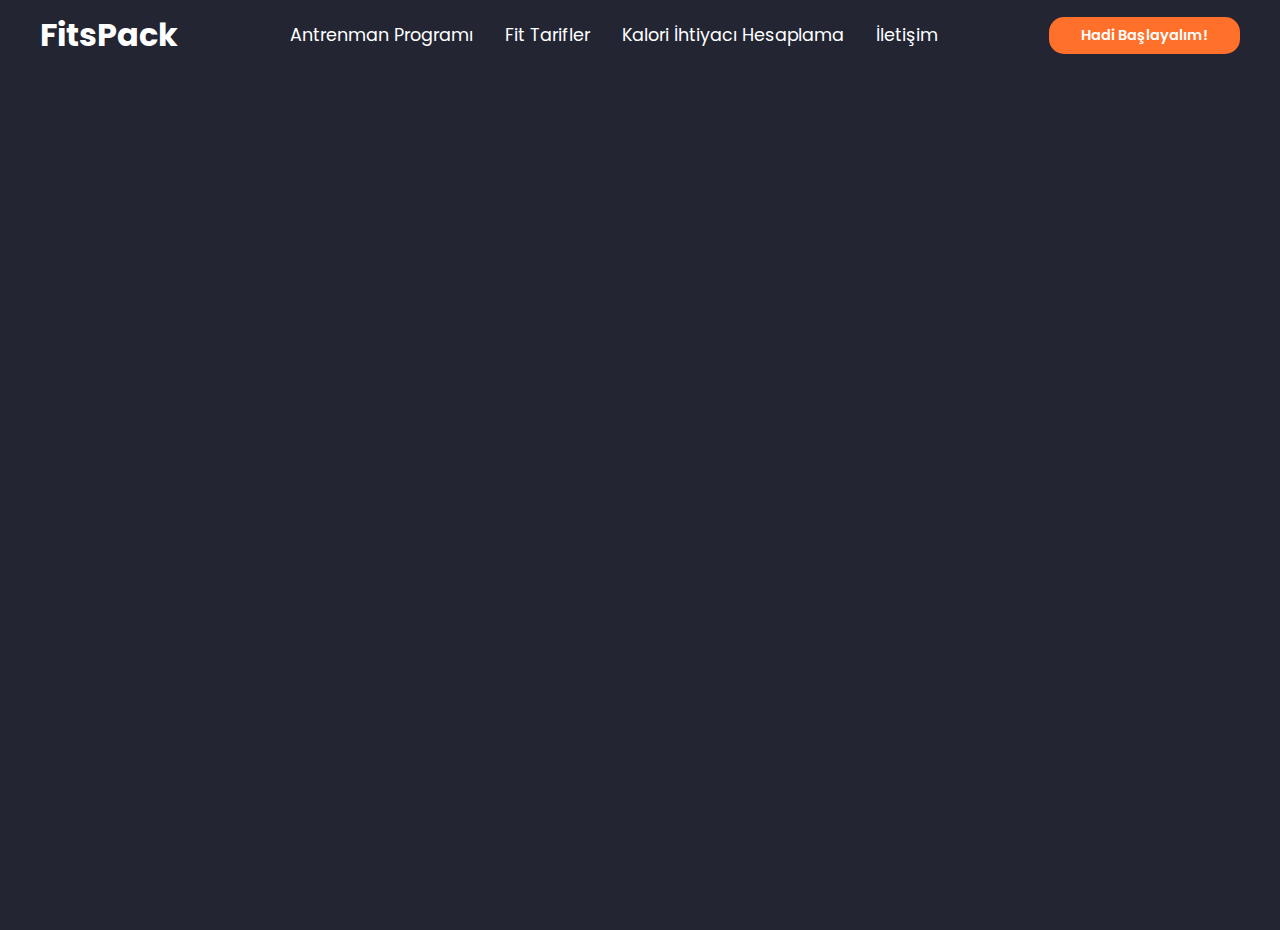
<file: Dönem Ödevi/register.html>
<!DOCTYPE html>
<html lang="en">
    <head>
        <meta charset="UTF-8">
        <meta http-equiv="X-UA-Compatible" content="IE=edge">
        <meta name="viewport" content="width=device-width, initial-scale=1.0">
        <link rel="stylesheet" href="style.css">
        <link href='https://fonts.googleapis.com/css?family=Poppins' rel='stylesheet'>
        <link rel="stylesheet" 
            href="https://cdnjs.cloudflare.com/ajax/libs/font-awesome/6.4.0/css/all.min.css" 
            integrity="sha512-iecdLmaskl7CVkqkXNQ/ZH/XLlvWZOJyj7Yy7tcenmpD1ypASozpmT/E0iPtmFIB46ZmdtAc9eNBvH0H/ZpiBw==" 
            crossorigin="anonymous" referrerpolicy="no-referrer" />
        <title>Kayıt Ol - FitsPack</title>
    </head>
    <body>
        <header>
            <div class="navbar">
            <div class="logo"><a href="index.html"><i class="fa-solid fa-medal"></i> FitsPack</a></div>
            <ul class="links">
                <li><a href="workout.html">Antrenman Programı</a></li>
                <li><a href="recipes.html">Fit Tarifler</a></li>
                <li><a href="bmr-calculator.html">Kalori İhtiyacı Hesaplama</a></li>
                <li><a href="contact.html">İletişim</a></li>
            </ul>
            <a href="login.html" class="action_btn">Hadi Başlayalım!</a>
            <div class="toggle_btn">
                <i class="fa-solid fa-bars"></i>
            </div>
            </div>
            <div class="dropdown_menu">
                <li><a href="workout.html">Antrenman Programı</a></li>
                <li><a href="recipes.html">Fit Tarifler</a></li>
                <li><a href="bmr-calculator.html">Kalori İhtiyacı Hesaplama</a></li>
                <li><a href="contact.html">İletişim</a></li>
                <li><a href="login.html" class="action_btn">Hadi Başlayalım!</a></li>
            </div>
        </header>

        <div class="login-form anim">
            <div class="reg-wrapper">
                <div class="form-box register">
                    <h2>Kayıt Ol</h2>
                    <form action="#">
                        <div class="input-box">
                            <span class="icon">
                                <i class="fa-solid fa-user"></i>
                            </span>
                            <input type="text" required>
                            <label>Kullanıcı Adı</label>
                        </div>
                        <div class="input-box">
                            <span class="icon">
                                <i class="fa-solid fa-envelope"></i>
                            </span>
                            <input type="email" required>
                            <label>Email</label>
                        </div>
                        <div class="input-box">
                            <span class="icon">
                                <i class="fa-solid fa-lock"></i>
                            </span>
                            <input type="password" required>
                            <label>Şifre</label>
                        </div>
                        <div class="remember-forgot">
                            <label><input type="checkbox"> Kullanım şartlarını kabul ediyorum.</label>
                        </div>
                        <button type="submit" class="btn">Kayıt Ol</button>
                        <div class="login-register">
                            <p> Zaten bir hesabın var mı? &nbsp;
                                <a href="login.html" class="login-link">Giriş Yap</a>
                            </p>
                        </div>
                    </form>
                </div>
            </div>
        </div>

        <script src="script.js"></script>
    </body>
</html>
</file>
<file: Dönem Ödevi/style.css>
*{
    margin: 0;
    padding: 0;
    box-sizing: border-box;
    font-family: 'Poppins', sans-serif;
}

body{
    height: 100%;
    background-color: #232533;
    background-size: cover;
    background-position: center;
    background-attachment: fixed;
}

li{
    list-style: none;
}

a{
    text-decoration: none;
    color: white;
    font-size: 1rem;
}

a:hover{
    color: #ff702a;
    transition: .2s;
}

header{
    position: relative;
    padding: 0 2rem;
} 

.navbar{
    width: 100%;
    height: 70px;
    max-width: 1200px;
    margin: 0 auto;
    display: flex;
    align-items: center;
    justify-content: space-between;
}

.navbar .logo a{
    font-size: 2rem;
    font-weight: bold;
    transition: .3s;
}

.navbar .links {
    display: flex;
    gap: 2rem;
}

.navbar .links a {
    font-size: 1.1em;
    transition: .3s;
    &:hover {
        letter-spacing: 0.5px;
    }
}

.navbar .toggle_btn {
    color: #fff;
    font-size: 1.5rem;
    cursor: pointer; 
    display: none;
}

.action_btn {
    color: #fff;
    background-color: #ff702a;
    padding: 0.5rem 2rem;
    border: none;
    outline: none;
    border-radius: 15px;
    font-size: 0.9rem;
    font-weight: 600;
    cursor: pointer;
    transition: 0.2s all;
}

.action_btn:hover {
    transform: scale(1.04);
    background-color: #ff702a;
    box-shadow: 0 0 30px rgba(0, 0, 0, .5);
    color: #fff;
    font-weight: bold;
    letter-spacing: 0.5px;
}

.action_btn:active{
    transform: scale(0.96);
}

.dropdown_menu{
    position: absolute;
    right: 2rem;
    top: 60px;
    width: 300px;
    height: 0;
    background: rgba(255, 255, 255, 0.1);
    backdrop-filter: blur(15px);
    border-radius: 10px;
    overflow: hidden;
    z-index: 10;
    transition: height 0.2s cubic-bezier(0.175, 0.885, 0.32, 1.275);
}

.dropdown_menu.open{
    height: 250px;
}

.dropdown_menu li{
    padding: 0.7rem;
    display: flex;
    align-items: center;
    justify-content: center;
}

.dropdown_menu a {
    transition: .3s;
    &:hover {
        letter-spacing: 0.5px;
    }
}

.dropdown_menu .action_btn{
    width: 100%;
    display: flex;
    justify-content: center;
}

.main-content {
    margin: 0;
    padding: 0;
    position: absolute;
    top: 300px;
    left: 100px;
    justify-content: space-between;
}

.main-content h1 {
    color: #ff702a;
    font-size: 55px;
    font-weight: 600;
    padding-bottom: 20px;
}

.main-content p {
    display: flex;
    color: #fff;
    font-size: 18px;
    text-indent: 20px;
    margin: 10px 0 30px;
}

.main-btn {
    display: inline-block;
    text-decoration: none;
    padding: 14px 40px;
    color: #fff;
    background: linear-gradient(45deg, #c57e65, #ff702a);
    font-size: 14px;
    border-radius: 20px 0;
}

.main-content .main-btn {
    padding: 15px 80px;
    font-size: 17px;
    transition: .2s;
    &:hover {
        color: #fff;
        border-radius:  20px;
    }
}

.anim {
    opacity: 0;
    transform: translateY(50px);
    animation: moveup 0.5s linear forwards;
}
@keyframes moveup {
    100% {
        opacity: 1;
        transform: translateY(0);
    }
}

.cof-container {
    display: flex;
    justify-content: center;
    align-items: center;
    min-height: 100vh;
    width: 500px;
    position: relative;
    top: 50px;
    left: 1150px;
}

.cup {
    position: relative;
    width: 280px;
    height: 300px;
    background: linear-gradient(to right, #f9f9f9, #d9d9d9);
    border-bottom-left-radius: 35%;
    border-bottom-right-radius: 35%;
}

.top {
    position: absolute;
    top: -30px;
    left: 0;
    width: 100%;
    height: 60px;
    background: linear-gradient(to right, #f9f9f9, #d9d9d9);
    border-radius: 50%;
}

.circle {
    position: absolute;
    top: 5px;
    left: 10px;
    width: calc(100% - 20px);
    height: 50px;
    background: linear-gradient(to left, #f9f9f9, #d9d9d9);
    border-radius: 50%;
    box-sizing: border-box;
    overflow: hidden;
}

.tea {
    position: absolute;
    top: 20px;
    left: 0;
    width: 100%;
    height: 100%;
    background: linear-gradient(to left, #c57e65, #e28462);
    border-radius: 50%;
}

.handle {
    position: absolute;
    right: -70px;
    top: 40px;
    width: 160px;
    height: 180px;
    border: 25px solid #dcdcdc;
    border-left: 25px solid transparent;
    border-bottom: 25px solid transparent;
    border-radius: 50%;
    transform: rotate(42deg);
}

.plate {
    position: absolute;
    bottom: 250px;
    left: 50%;
    transform: translateX(-50%);
    width: 500px;
    height: 200px;
    background: linear-gradient(to right, #f9f9f9, #e7e7e7);
    border-radius: 50%;
    box-shadow: 0 35px 35px rgba(0, 0, 0, .2);
}

.plate::before {
    content: '';
    position: absolute;
    top: 10px;
    left: 10px;
    right: 10px;
    bottom: 10px;
    border-radius: 50%;
    background: linear-gradient(to left, #f9f9f9, #e7e7e7);
}

.plate::after {
    content: '';
    position: absolute;
    top: 30px;
    left: 30px;
    right: 30px;
    bottom: 30px;
    background: radial-gradient(rgba(0, 0, 0, .2) 25% transparent,
    transparent);
    border-radius: 50%;
}

.vapour {
    position: relative;
    display: flex;
    z-index: 1;
    padding: 0 20px;
}

.vapour span {
    position: relative;
    bottom: 50px;
    display: block;
    margin: 0 2px 50px;
    min-width: 8px;
    height: 120px;
    background: #fff;
    border-radius: 50%;
    animation: animate 5s linear infinite;
    opacity: 0;
    filter: blur(8px);
    animation-delay: calc(var(--i) * -0.5s);
}
@keyframes animate {
    0% {
        transform: translateY(0) scaleX(1);
        opacity: 0;
    }
    15% {
        opacity: 1;
    }
    50% {
        transform: translateY(-150px) scaleX(5);
    }
    95% {
        opacity: 0;
    }
    100%{
        transform: translateY(-300px) scaleX(10);
    }
}

hr.hr1 {
    height: 3px;
    background: #fff;
    border-radius: 30px;
    margin: 0 50px;
}

.main-section {
    display: block;
    color: #fff;
    margin: 20px 50px;
    padding: 30px;
    & h1, p {
        margin: 20px 0;
    }
}

.main-section h1 {
    font-size: 30px;
    color: #ff702a;
}

.main-section p {
    font-size: 18px;
    font-weight: 500;
    text-indent: 30px;
}

.main-section .baslik2 ul li {
    font-size: 17px;
    list-style: disc;
    margin: 20px 0;
}

.main-section .baslik3 h3 {
    color: deepskyblue;
    display: inline-block;
    border-bottom: 2px solid deepskyblue;
    border-radius: 2px;
    text-shadow: 0 0 5px deepskyblue;
    font-weight: 500;
}

.main-section .baslik3 ul li:last-child {
    font-size: 20px;
    color: #ff702a;
    display: inline-block;
    border-radius: 2px;
    text-shadow: 0 0 1px #ff702a;
    font-weight: 500;
}

.basa-don {
    color: #fff;
    background-color: #ff702a;
    margin-left: 10px;
    padding: 5px 15px;
    border: none;
    outline: none;
    border-radius: 10px;
    font-size: 16px;
    cursor: pointer;
    transition: 0.2s;
    &:hover {
        background-color: #ff702a;
        box-shadow: 0 0 10px #ff702a;
        color: #fff;
        letter-spacing: 1px;
    }
}

.login-form{
    display: flex;
    min-height: 90vh;
    justify-content: center;
    align-items: center;
    vertical-align: middle;
}

.wrapper{
    position: relative;
    width: 500px;
    height: 550px;
    background: transparent;
    border: 2px solid rgba(255, 255, 255, .5);
    border-radius: 20px;
    backdrop-filter: blur(20px);
    box-shadow: 0 0 30px rgba(0, 0, 0, .5);
    display: flex;
    justify-content: center;
    align-items: center;
    transition: height .2s ease;
}

.reg-wrapper {
    position: relative;
    width: 500px;
    height: 640px;
    background: transparent;
    border: 2px solid rgba(255, 255, 255, .5);
    border-radius: 20px;
    backdrop-filter: blur(20px);
    box-shadow: 0 0 30px rgba(0, 0, 0, .5);
    display: flex;
    justify-content: center;
    align-items: center;
}

.wrapper .form-box{
    width: 100%;
    padding: 50px;
}

.reg-wrapper .form-box {
    width: 100%;
    padding: 50px;
}

.form-box h2{
    font-size: 2em;
    color: #fff;
    text-align: center;
}

.input-box {
    color: #fff;
    position: relative;
    width: 100%;
    height: 55px;
    border-bottom: 2px solid #fff;
    margin: 35px 0;
}

.input-box label {
    position: absolute;
    top: 125%;
    left: 5px;
    transform: translateY(-50px);
    font-size: 1.1em;
    color: #fff;
    font-weight: 500;
    pointer-events: none;
    transition: .25s;
}

.input-box input:focus~label,
.input-box input:valid~label {
    top: 35px;
}

.input-box input{
    color: #fff;
    width: 100%;
    height: 100%;
    background: transparent;
    border: none;
    outline: none;
    font-size: 0.9em;
    font-weight: 500;
    padding: 0 35px 0 5px;
}

.input-box .icon{
    position: absolute;
    right: 8px;
    font-size: 1.3em;
    color: #fff;
    line-height: 57px;
}

.remember-forgot{
    font-size: 1em;
    color: #fff;
    margin: -15px 0 15px;
    display: flex;
    justify-content: space-between;
}

.remember-forgot label input {
    accent-color: #162938;
    margin-right: 5px;
}

.remember-forgot a {
    color: #fff;
    text-decoration: none;
}

.remember-forgot a:hover {
    text-decoration: underline;
    color: #ff702a;
}

.btn {
    margin: 25px 0;
    width: 100%;
    height: 50px;
    background: #ff702a;
    border: none;
    outline: none;
    border-radius: 25px;
    cursor: pointer;
    font-size: 1.2em;
    font-weight: 600;
    color: #000;
    transition: .2s all;
    &:hover {
        box-shadow: 0 0 30px rgba(0, 0, 0, .5);
        transform: scale(1.04);
        &:active{
            transform: scale(0.96);
        }
    }
}



.login-register {
    font-size: 1.1em;
    color: #fff;
    text-align: center;
    font-weight: 500;
    margin: 25px 0 10px;
}

.login-register p a {
    color: #fff;
    text-decoration: none;
    font-size: 1.1em;
    font-weight: 600;
}

.login-register a:hover {
    text-decoration: underline;
    color: #ff702a;
}

.items {
    margin: 30px;
    padding: 30px 20px;
    display: grid;
    grid-template-columns: repeat(4, 1fr);
    grid-column-gap: 20px;
    grid-row-gap: 30px;
}

.item img{
    width: 100%;
    height: 300px;
    object-fit: cover;
    cursor: pointer;
    border-radius: 20px 20px 0 0;
    transition: 0.2s ease;
}

.item img:hover {
    transform: scale(1.04);
    box-shadow: 0 0 30px rgba(0, 0, 0, .5);
}

.item h4 {
    padding: 5px;
    color: #fff;
    text-align: center;
    font-size: 1.2em;
    font-weight: 500;
}

.popup-container {
    display: flex;
    justify-content: center;
    padding: 15px 0;
    >input {
        position: absolute;
        left: -9999px;
        opacity: 0;
        &:checked + .popup {
            opacity: 1;
            visibility: visible;
        }
    }
}

.popup-container >label {
    margin: 0 auto;
    padding: 5px 30px;
    border: none;
    outline: none;
    font-size: 15px;
    font-weight: bold;
    background-color: #ff702a;
    color: #000;
    cursor: pointer;
    border-radius: 5px;
    display: block;
    transition: .2s all;
    &:hover {
        box-shadow: 0 0 15px #ff702a;
        font-weight: bold;
        transform: scale(1.1);
        &:active {
            transform: scale(0.9);
        }
    }
}

.popup{
    position: fixed;
    top: 0;
    left: 0;
    width: 100%;
    height: 100%;
    background: #232533c4;
    z-index: 10;
    opacity: 0;
    visibility: hidden;
    transition: 400ms all;
}

.inner {
    position: absolute;
    top: 50%;
    left: 50%;
    transform: translate(-50%, -50%);
    border: 1px solid #f1f1f1;
    border-radius: 20px;
    background: #232533;
    min-width: 500px;
    max-width: 700px;
    min-height: 500px;
    max-height: 80%;
    box-sizing: border-box;
    box-shadow: 0 0 30px #f1f1f1;
    overflow: auto;
}

.title {
    height: 40px;
    display: flex;
    justify-content: space-between;
    align-items: center;
    padding: 0 15px;
}

.title h4 {
    color: #fff;
    font-size: 25px;
    font-weight: 600;
    margin: auto;
    margin-top: 20px;
}

.title label {
    margin-top: 15px;
    margin-right: 5px;
    font-size: 30px;
    color: #fff;
    transition: .1s all;
    &:hover {
        color: #fff;
        font-weight: bolder;
        cursor: pointer;
        transform: scale(1.1);
        &:active {
            transform: scale(0.9);
        }
    }
}

.content {
    margin: 35px 45px;
}

.content .ingred h5{
    color: #fff;
    font-size: 20px;
    font-weight: 500;
    text-decoration: underline;
    margin-top: 10px;
    padding-bottom: 10px;
    display: flex;
    justify-content: center;
    align-items: center;
}

.content .ingred ul {
    color: #fff;
    font-size: 15px;
    margin-left: 10px;
    margin-right: 10px;
}

.content .ingred ul li{
    list-style: disc;
    padding-bottom: 8px;
}

.bmr-calc {
    position: absolute;
    left: 550px;
    margin: 60px 100px;
    justify-content: center;
    align-items: center;
    text-align: center;
    border: 1px solid rgba(255, 255, 255, .5);
    border-radius: 15px;
    box-shadow: 0 0 30px rgba(0, 0, 0, .5);
    padding: 20px 50px;
}

.bmr-calc h1 {
    color: #ff702a;
    font-size: 2.2em;
    border-bottom: 3px solid #ff702a;
    border-radius: 3px;
}

.bmr-calc .sonuc {
    color: #fff;
    margin-top: 10px;
}

#kaloriForm label {
    display: block;
    color: #fff;
    font-size: 19px;
    justify-content: center;
    align-items: center;
    padding-top: 20px;
}

#kaloriForm .gender {
    border: none;
    outline: none;
    border-radius: 10px;
    font-size: 15px;
    font-weight: 600;
    margin-top: 10px;
    width: 50%;
    height: 35px;
    text-align: center;
    cursor: pointer;
    &:hover {
        box-shadow: 0 0 30px rgba(0, 0, 0, .5);
    }
}

#yas {
    border: none;
    outline: none;
    border-radius: 10px;
    font-size: 15px;
    font-weight: 600;
    margin-top: 10px;
    width: 50%;
    height: 35px;
    text-align: center;
    &:hover {
        box-shadow: 0 0 30px rgba(0, 0, 0, .5);
    }
}

#boy {
    border: none;
    outline: none;
    border-radius: 10px;
    font-size: 15px;
    font-weight: 600;
    margin-top: 10px;
    width: 50%;
    height: 35px;
    text-align: center;
    &:hover {
        box-shadow: 0 0 30px rgba(0, 0, 0, .5);
    }
}

#kilo {
    border: none;
    outline: none;
    border-radius: 10px;
    font-size: 15px;
    font-weight: 600;
    margin-top: 10px;
    width: 50%;
    height: 35px;
    text-align: center;
    &:hover {
        box-shadow: 0 0 30px rgba(0, 0, 0, .5);
    }
}

#hareketlilik {
    border: none;
    outline: none;
    border-radius: 10px;
    font-size: 15px;
    font-weight: 600;
    margin-top: 10px;
    width: 75%;
    height: 35px;
    text-align: center;
    cursor: pointer;
    &:hover {
        box-shadow: 0 0 30px rgba(0, 0, 0, .5);
    }
}

#hedef {
    border: none;
    outline: none;
    border-radius: 10px;
    text-decoration: none;
    font-size: 15px;
    font-weight: 600;
    margin-top: 10px;
    width: 75%;
    height: 35px;
    text-align: center;
    cursor: pointer;
    &:hover {
        box-shadow: 0 0 30px rgba(0, 0, 0, .5);
    }
}

.calc-btn {
    margin-top: 30px;
    margin-bottom: 30px;
    padding: 5px;
    border: none;
    outline: none;
    font-size: 25px;
    font-weight: 600;
    width: 100%;
    color: #fff;
    background-color: #ff702a;
    border-radius: 10px;
    cursor: pointer;
    transition: .1s;
    &:hover {
        box-shadow: 0 0 30px rgba(0, 0, 0, .5);
        transform: scale(1.04);
        &:active {
            transform: scale(0.96);
        }
    }
}

#sonuc {
    color: #fff;
    text-align: left;
    margin-bottom: 10px;
}

.hesap-sonuc {
    text-align: center;
    color: #ff702a;
    font-size: 30px;
    border-bottom: 2px solid #fff;
    border-radius: 3px;
    margin-bottom: 20px;
}

@media (max-width: 1096px) {
    .navbar .links,
    .navbar .action_btn {
        display: none;
    }

    .navbar .toggle_btn{
        display: block;
    }

    .dropdown_menu{
        display: block;
    }
}

@media (max-width: 555px) {
    .dropdown_menu {
        left: 2rem;
        width: unset;
    }
}

@media screen and (max-width: 1000px) {
    .items {
        grid-template-columns: repeat(2, 1fr);
    }
}

@media screen and (max-width: 768px) {
    .items {
        grid-template-columns: repeat(1, 1fr);
    }
}
</file>
